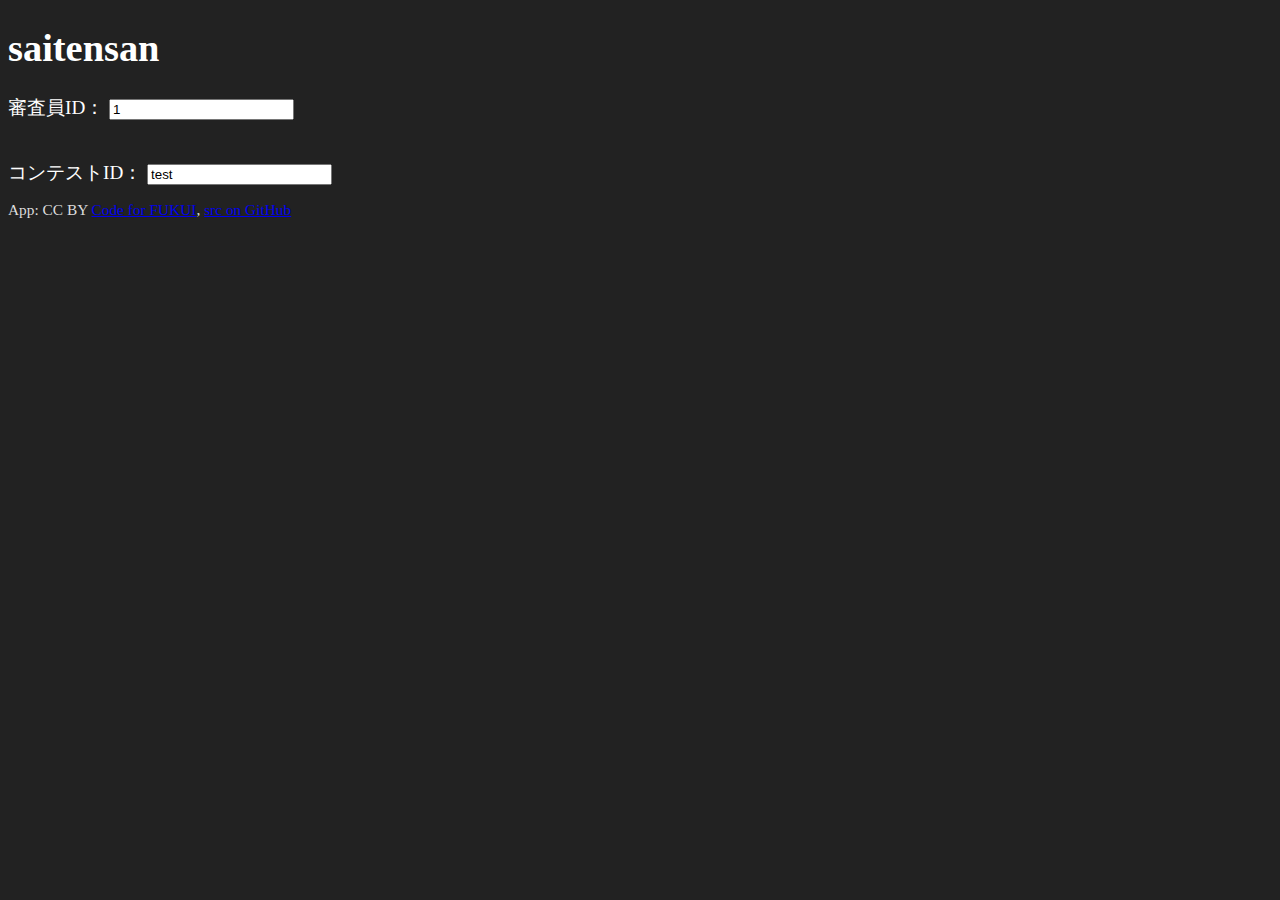
<file: static/index.html>
<!DOCTYPE html><html lang="ja"><head><meta charset="utf-8"><meta name="viewport" content="width=device-width">
<link rel="stylesheet" href="style.css">
</head><body>

<h1>saitensan</h1>

<div class=name>審査員ID： <input id=inpname readonly=true value=1></div>

<main id="main">
</main>

<div class=contest>コンテストID： <input id=contest readonly=true value=test></div>

<div class=credit>App: CC BY <a href=https://code4fukui.github.io/>Code for FUKUI</a>, <a href=https://github.com/code4fukui/saitensan/>src on GitHub</a></div>

<script type="module">
import { fetchJSON } from "https://js.sabae.cc/fetchJSON.js";

const param = new URLSearchParams(location.search);
inpname.value = param.get("id");
contest.value = param.get("contest");

const list = [
  "さくひんA",
  "さくひんB",
  "さくひんC",
];
const pnt = [
  "技術力",
  "デザイン",
  "プレゼン",
];
const max = 5;

const makeData = () => {
  const data = {};
  data.contest = contest.value;
  data.id = inpname.value;
  const items = [];
  data.items = items;
  const trs = main.querySelectorAll("tr");
  for (let i = 1; i < trs.length; i++) {
    const tr = trs[i];
    const tds = tr.querySelectorAll("td");
    const d = {};
    d.title = tds[0].textContent;
    let sum = 0;
    d.pnts = {};
    for (let j = 0; j < pnt.length; j++) {
      const td = tds[j + 1];
      const p = parseInt(td.querySelector("select").value);
      d.pnts[pnt[j]] = p;
      sum += p;
    }
    tds[tds.length - 1].textContent = sum + "点";
    items.push(d);
  }
  return data;
};
const update = async () => {
  const data = makeData();
  fetchJSON("/api/add", data).catch(e => {
    alert("採点の送信に失敗しました。");
  });
};

const cr = (tag, parent) => {
  const c = document.createElement(tag);
  if (parent) {
    parent.appendChild(c);
  }
  return c;
};
const makeSelect = () => {
  const sel = cr("select");
  for (let i = 1; i <= max; i++) {
    const op = cr("option", sel);
    op.textContent = i;
  }
  sel.value = (1 + max) / 2;
  sel.onchange = () => {
    update();
  };
  return sel;
};

const tbl = cr("table", main);
const tr = cr("tr", tbl);
cr("th", tr).textContent = "作品名";
for (const p of pnt) {
  cr("th", tr).textContent = p;
}
cr("th", tr).textContent = "合計点";

for (const l of list) {
  const tr = cr("tr", tbl);
  cr("td", tr).textContent = l;
  for (const p of pnt) {
    const td = cr("td", tr);
    td.appendChild(makeSelect());
  }
  cr("td", tr);
}
console.log(makeData());

</script>
</file>
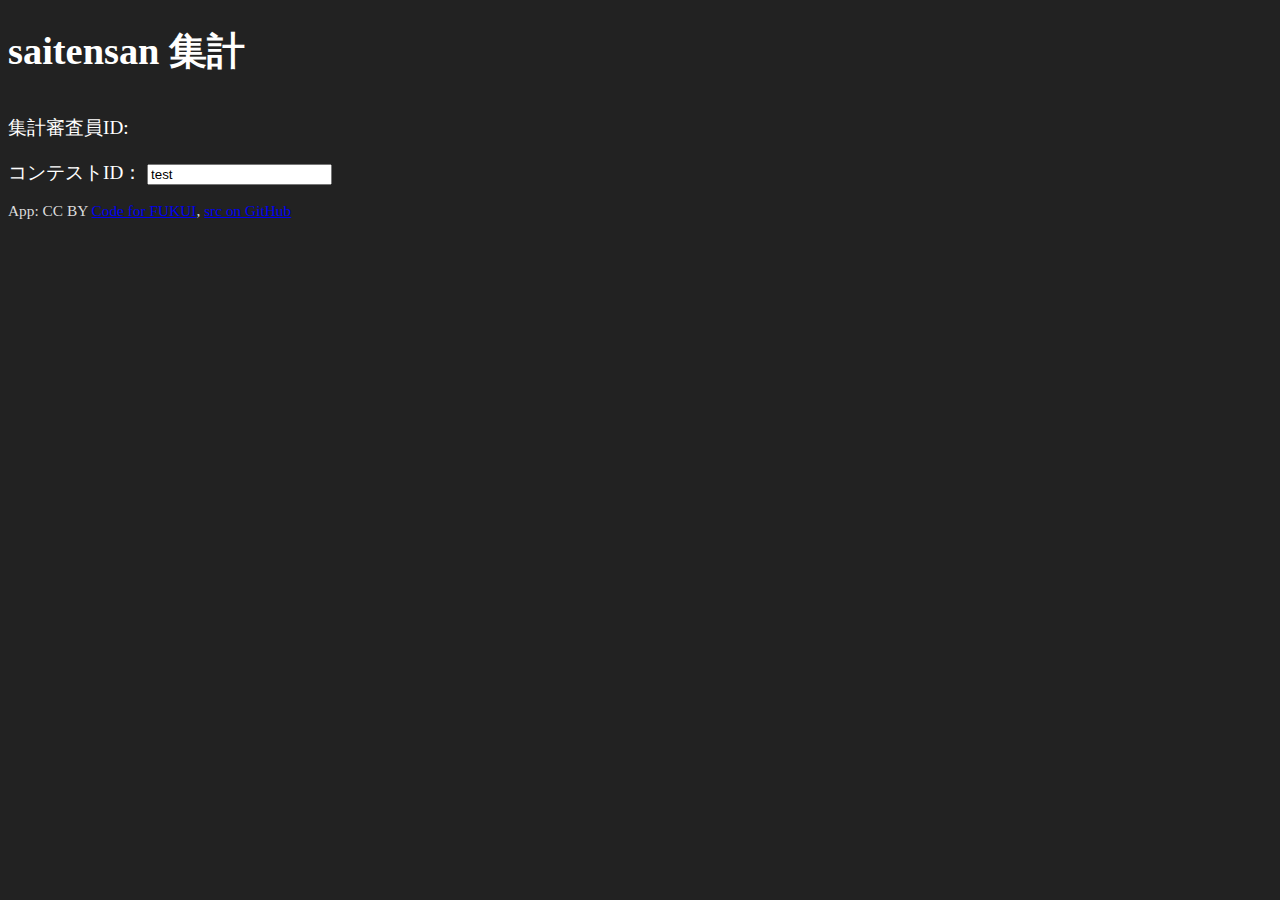
<file: static/list.html>
<!DOCTYPE html><html lang="ja"><head><meta charset="utf-8"><meta name="viewport" content="width=device-width">
<link rel="stylesheet" href="style.css">
</head><body>

<h1>saitensan 集計</h1>

<main id="main">
</main>
<div class=judges>
集計審査員ID: <span id=judges></span>
</div>

<div class=contest>コンテストID： <input id=contest readonly=true value=test></div>

<div class=credit>App: CC BY <a href=https://code4fukui.github.io/>Code for FUKUI</a>, <a href=https://github.com/code4fukui/saitensan/>src on GitHub</a></div>

<script type="module">
import { fetchJSON } from "https://js.sabae.cc/fetchJSON.js";
import { CSV } from "https://js.sabae.cc/CSV.js";

const param = new URLSearchParams(location.search);
contest.value = param.get("contest");

const makeData = (data) => {
  const res = {};
  for (const d of data) {
    for (const i of d.items) {
      let t = res[i.title];
      if (!t) {
        t = res[i.title] = {};
      }
      for (const p in i.pnts) {
        if (!t[p]) {
          t[p] = 0;
        }
        t[p] += i.pnts[p];
      }
    }
  }
  const res2 = Object.keys(res).map(k => {
    const d = { "作品名": k };
    const sum = Object.values(res[k]).reduce((prev, cur) => prev + cur, 0);
    Object.assign(d, res[k]);
    d.合計点 = sum;
    return d;
  });
  const res3 = res2.sort((a, b) => b.合計点 - a.合計点);
  return res2;
};

const data = await fetchJSON("/api/get", { contest: contest.value });
const data2 = makeData(data);
console.log(data2);

const csv = CSV.fromJSON(data2);

main.appendChild(CSV.makeTable(csv));
judges.textContent = data.map(d => d.id).join(", ") + " (" + data.length + "人)";
</script>
</file>
<file: static/style.css>
body {
  background-color: #222;
  color: #fff;
  font-size: 120%;
}
#divname {
  margin: .5em 0 1.5em 0.5em;
}
main {
  margin: 2em 0;
}
th {
  font-size: 80%;
}
td, th {
  text-align: center;
  padding: .2em .2em;
}
select {
  padding: .3em;
}
.judges {
  margin: 1em 0;
}
.credit {
  margin: 1em 0;
  color: #ddd;
  font-size: 80%;
}
</file>
